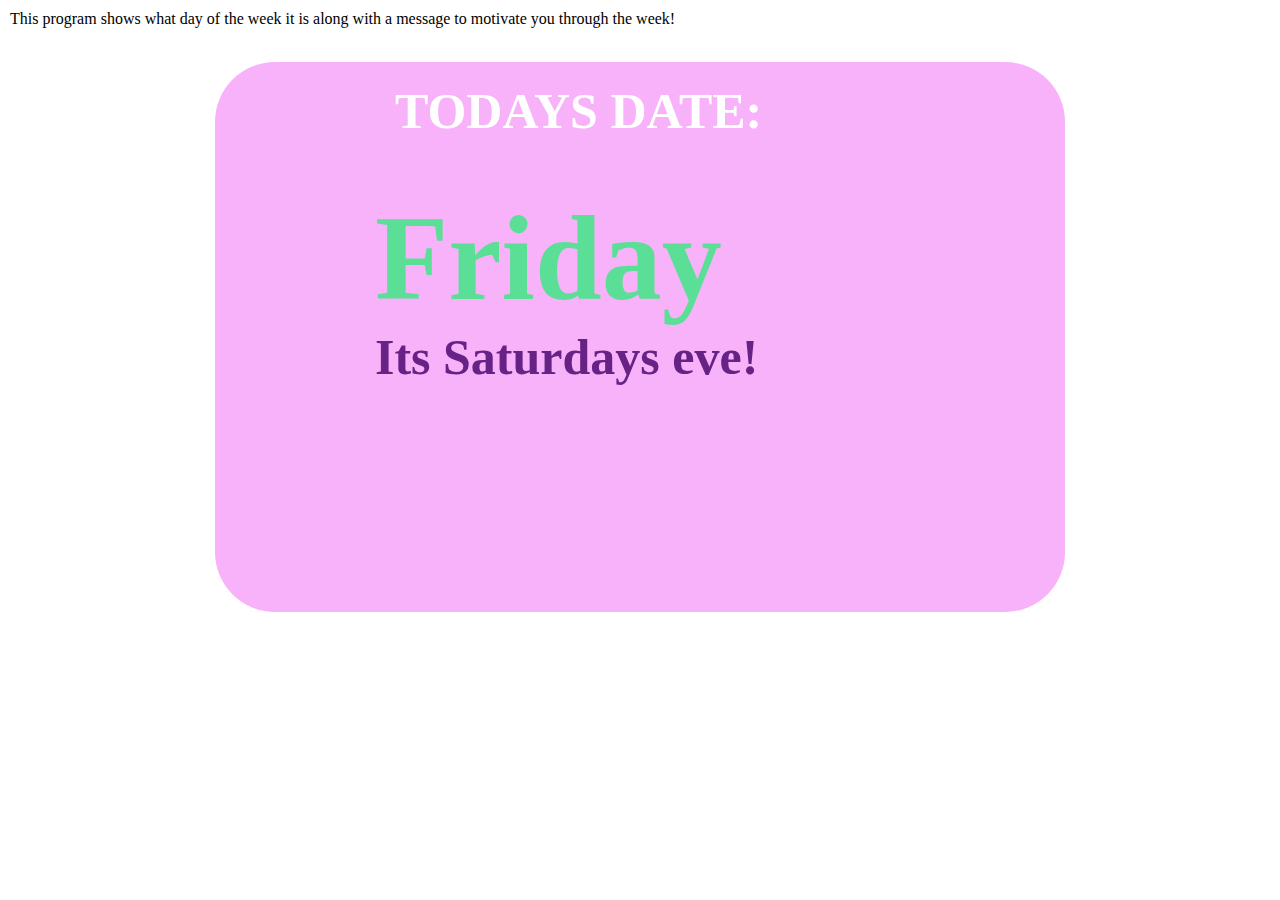
<file: myindex.html>
<!DOCTYPE html>
 
 
<head> 
    <meta charset="utf-8"> 
    <link rel= "stylesheet" href= "color.css">
     <tittle> This program shows what day of the week it is along with a message to motivate you through the week!</tittle>

</head>

<body>

<div id = "bubble"> 
   <h1>   Todays date:  </h1>
<div>
   <span id = "weekday">
       Display day of week   </span></br>
 
   <span id = "mess">
       Display mesage </span></br>
  
</div>
</div>
   <script src = "Test.js"></script> 
</body>     
</html>
</file>
<file: color.css>
body {
    margin: 10px;
    background: #fff;
}

h1{
    font-size: 50px;
    color: rgb(255, 255, 255);
    text-transform: uppercase;
    margin-bottom: 30px;
    margin-left: 160px;
    padding: 20px;
 
}
#bubble{
    width: 850px;
    height: 550px;
    background-color: #f8b2fa;
    margin: auto;
    border-radius: 60px;
}

#weekday{
    font-size: 120px;
    color: #5bdf96;
    font-weight: 800;
    margin-left: 160px;
}
#mess{
    font-size: 50px;
    color: #672286;
    font-weight: 800;
    margin-left: 160px;
}
</file>
